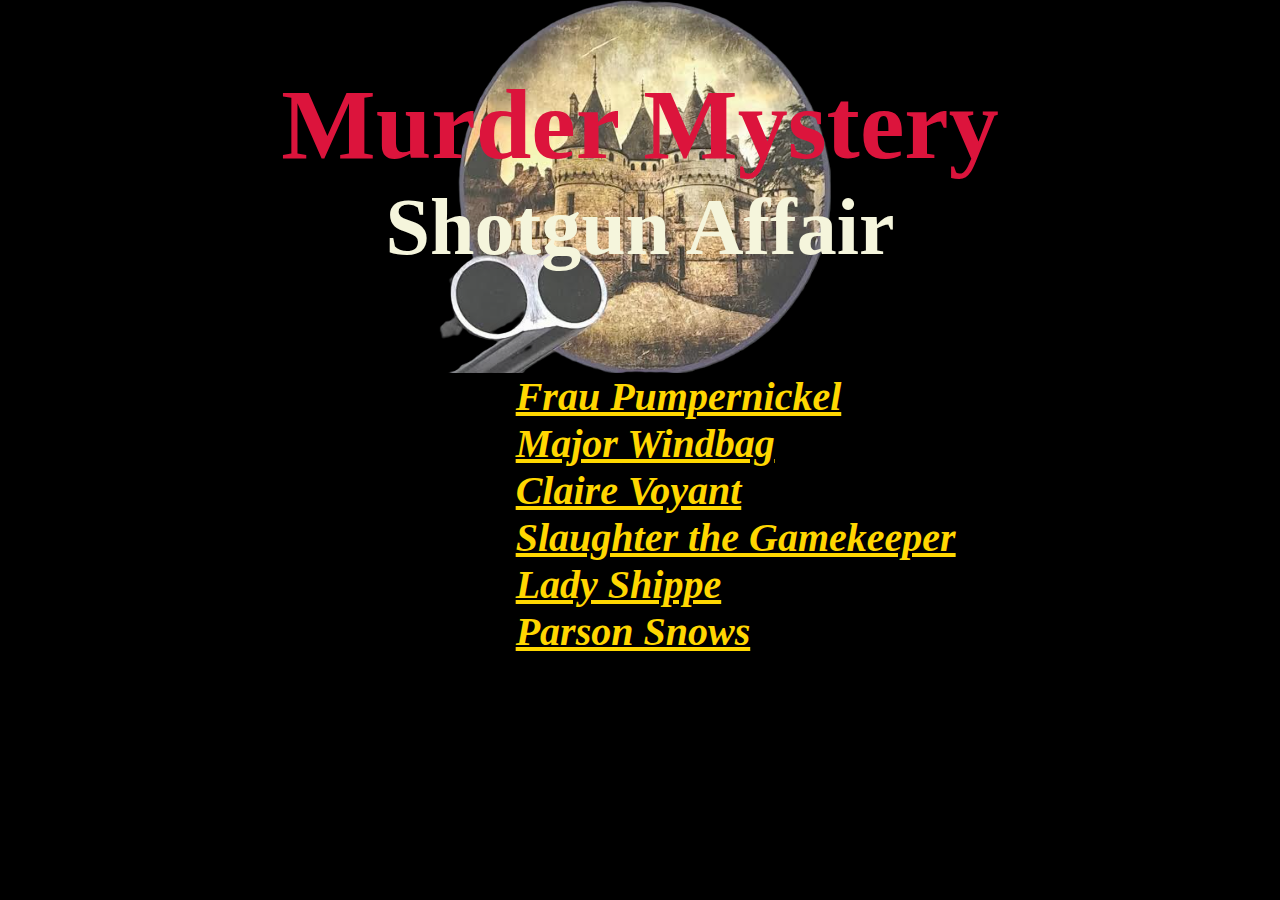
<file: index.html>
<!DOCTYPE html>
<html lang="en">
<head>
    <meta charset="UTF-8">
    <meta name="viewport" content="width=device-width, initial-scale=1.0">
    <title>A Shotgun Affair</title>
    <link rel="stylesheet" href="./style.css">
</head>
<body>
    <div><h1>Murder Mystery</h1>
    </div>
    
    <div>
        <h2>Shotgun Affair</h2>
    </div>

    <div>

        <ul>
            <li>
                <a href="./Frau Pumpernickel.html">Frau Pumpernickel</a>
            </li>

            <li>
                <a href="./Major Windbag.html">Major Windbag</a>
            </li>

            <li>
                <a href="./Claire Voyant.html">Claire Voyant</a>
            </li>

            <li>
                <a href="./Slaughter the Gamekeeper.html">Slaughter the Gamekeeper</a>
            </li>

            <li>
                <a href="./Lady Shippe.html">Lady Shippe</a>
            </li>

            <li>
               <a href="./Parson Snows.html">Parson Snows</a>
            </li>

        </ul>     

    </div>

    
    
    
</body>
</html>
</file>
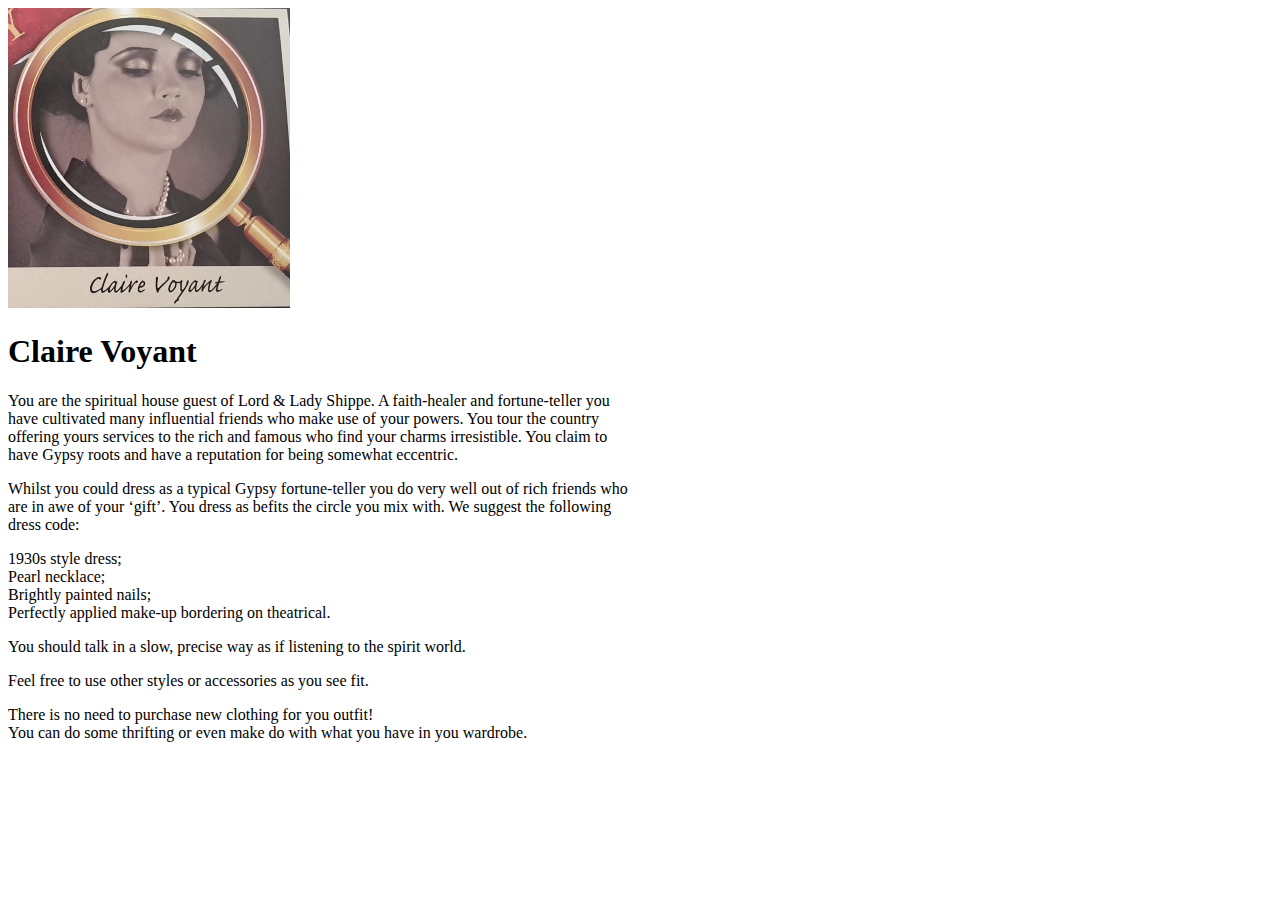
<file: Claire Voyant.html>
<!DOCTYPE html>
<html lang="en">
<head>
    <meta charset="UTF-8">
    <meta name="viewport" content="width=device-width, initial-scale=1.0">
    <title>Document</title>
    <style>
        div{
            margin-right: 50%;
        }
    </style>
</head>
<body>
    
    <img height="300px" id="Image" src="./IMG-20240217-WA0034.jpg" alt="Frau Pumpernickel">
    
    <h1 style="font-weight: bolder;">Claire Voyant</h1>
    
    <div>
        <p>
            You are the spiritual house guest of Lord & Lady Shippe. A faith-healer and fortune-teller you have cultivated many influential friends who make use of your powers. You tour the country offering yours services to the rich and famous who find your charms irresistible. You claim to have Gypsy roots and have a reputation for being somewhat eccentric.
         </p>
    </div>
    
    <div>
        <p>
            Whilst you could dress as a typical Gypsy fortune-teller you do very well out of rich friends who are in awe of your ‘gift’. You dress as befits the circle you mix with. We suggest the following dress code:
        </p>
    </div>

    <div>
        <p>
            1930s style dress;<br>
            Pearl necklace;<br>
            Brightly painted nails;<br>
            Perfectly applied make-up bordering on theatrical.<br>
        </p>
    </div>
    
    <div>
        <p>
            You should talk in a slow, precise way as if listening to the spirit world.
        </p>
    </div>

    <div>
        <p>
            Feel free to use other styles or accessories as you see fit.
        </p>
    </div>

    <div>
        <p>
            There is no need to purchase new clothing for you outfit! <br>
            You can do some thrifting or even make do with what you have in you wardrobe.
        </p>
    </div>

</body>
</html>
</file>
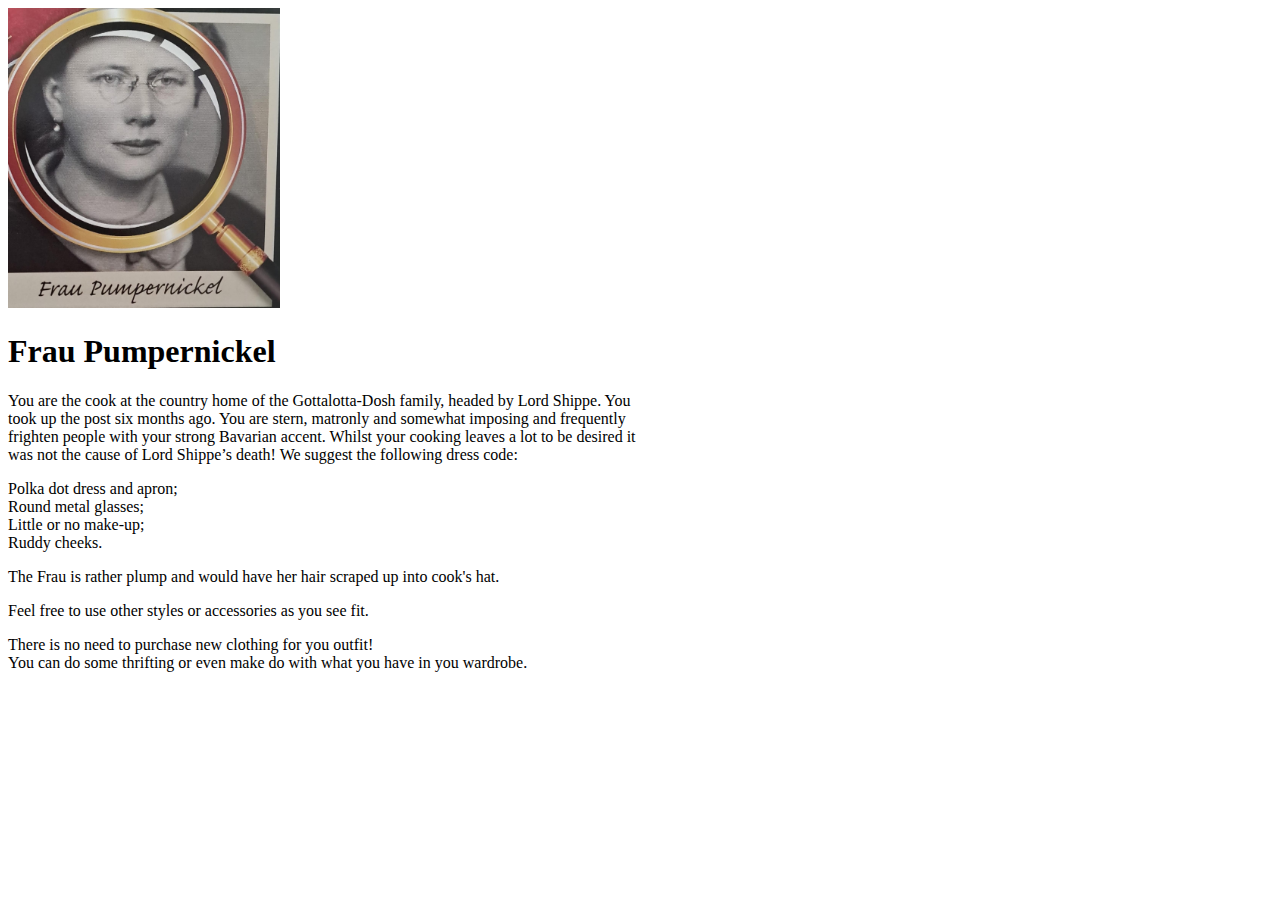
<file: Frau Pumpernickel.html>
<!DOCTYPE html>
<html lang="en">
<head>
    <meta charset="UTF-8">
    <meta name="viewport" content="width=device-width, initial-scale=1.0">
    <title>Document</title>
    <style>
        div{
            margin-right: 50%;
        }
    </style>
</head>
<body>
    
    <img height="300px" id="Image" src="./IMG-20240217-WA0036.jpg" alt="Frau Pumpernickel">
    
    <h1 style="font-weight: bolder;">Frau Pumpernickel</h1>
    
    <div>
        <p>You are the cook at the country home of the Gottalotta-Dosh family, headed by Lord Shippe. You took up the post six months ago. You are stern, matronly and somewhat imposing and frequently frighten people with your strong Bavarian accent. Whilst your cooking leaves a lot to be desired it was not the cause of Lord Shippe’s death! We suggest the following dress code:       
    </p>
    </div>
    
    <div>
        <p>
        Polka dot dress and apron;<br>
        Round metal glasses;<br>
        Little or no make-up;<br>
        Ruddy cheeks.<br>
    </p>
    </div>
    
    <div>
        <p>
            The Frau is rather plump and would have her hair scraped up into cook's hat.
        </p>
    </div>

    <div>
        <p>
            Feel free to use other styles or accessories as you see fit.
        </p>
    </div>

    <div>
        <p>
            There is no need to purchase new clothing for you outfit! <br>
            You can do some thrifting or even make do with what you have in you wardrobe.
        </p>
    </div>

</body>
</html>
</file>
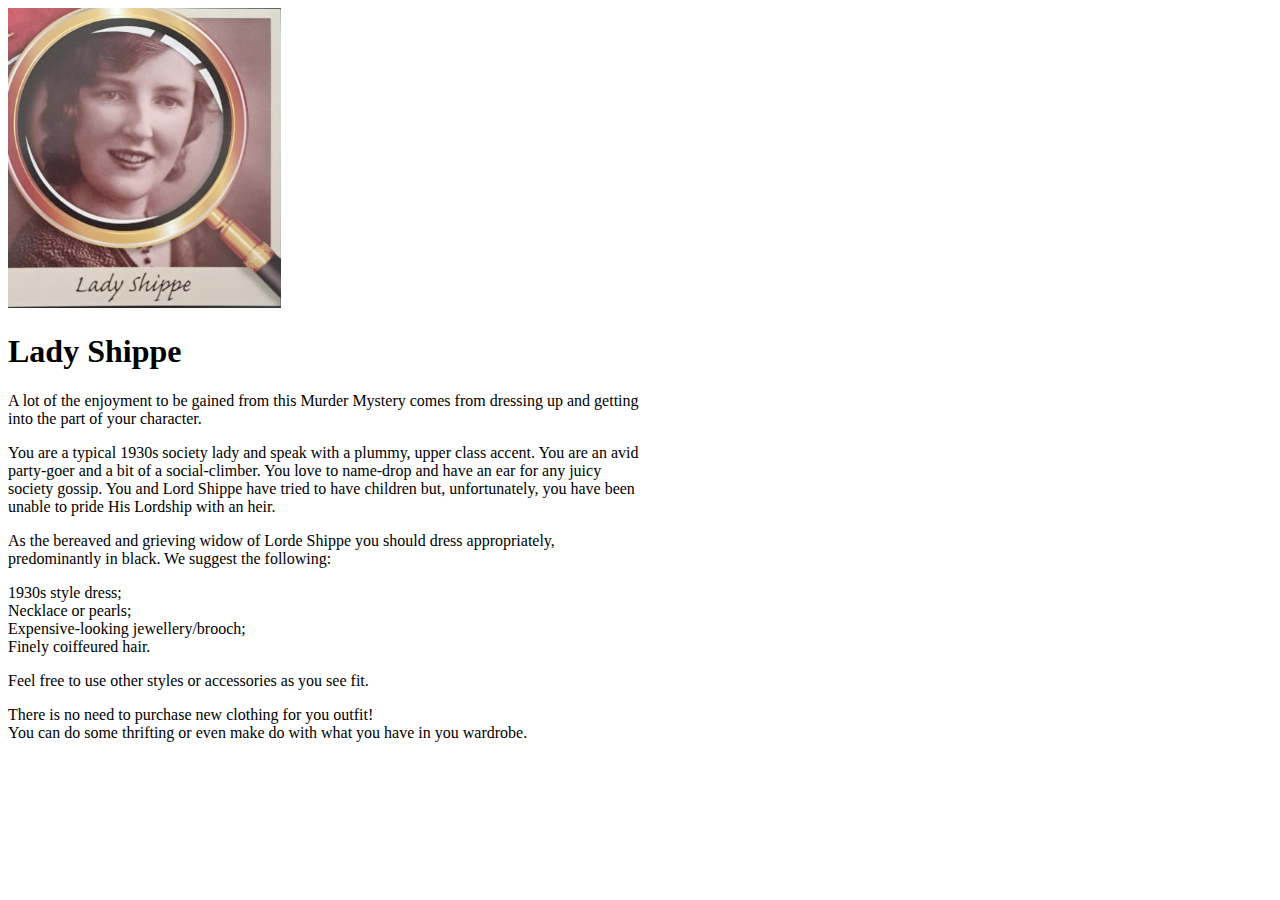
<file: Lady Shippe.html>
<!DOCTYPE html>
<html lang="en">
<head>
    <meta charset="UTF-8">
    <meta name="viewport" content="width=device-width, initial-scale=1.0">
    <title>Document</title>
    <style>
        div{
            margin-right: 50%;
        }
    </style>
</head>
<body>
    
    <img height="300px" id="Image" src="./IMG-20240217-WA0031.jpg" alt="Frau Pumpernickel">
    
    <h1 style="font-weight: bolder;">Lady Shippe</h1>
    
    <div>
        <p>
            A lot of the enjoyment to be gained from this Murder Mystery comes from dressing up and getting into the part of your character.
         </p>
    </div>
    
    <div>
        <p>
            You are a typical 1930s society lady and speak with a plummy, upper class accent. You are an avid party-goer and a bit of a social-climber. You love to name-drop and have an ear for any juicy society gossip. You and Lord Shippe have tried to have children but, unfortunately, you have been unable to pride His Lordship with an heir. 
        </p>
    </div>

    <div>
        <p>
            As the bereaved and grieving widow of Lorde Shippe you should dress appropriately, predominantly in black. We suggest the following: 
        </p>
    </div>

    <div>
        <p>
            1930s style dress;<br>
            Necklace or pearls;<br>
            Expensive-looking jewellery/brooch;<br>
            Finely coiffeured hair.<br>
        </p>
    </div>

    <div>
        <p>
            Feel free to use other styles or accessories as you see fit.
        </p>
    </div>

    <div>
        <p>
            There is no need to purchase new clothing for you outfit! <br>
            You can do some thrifting or even make do with what you have in you wardrobe.
        </p>
    </div>

</body>
</html>
</file>
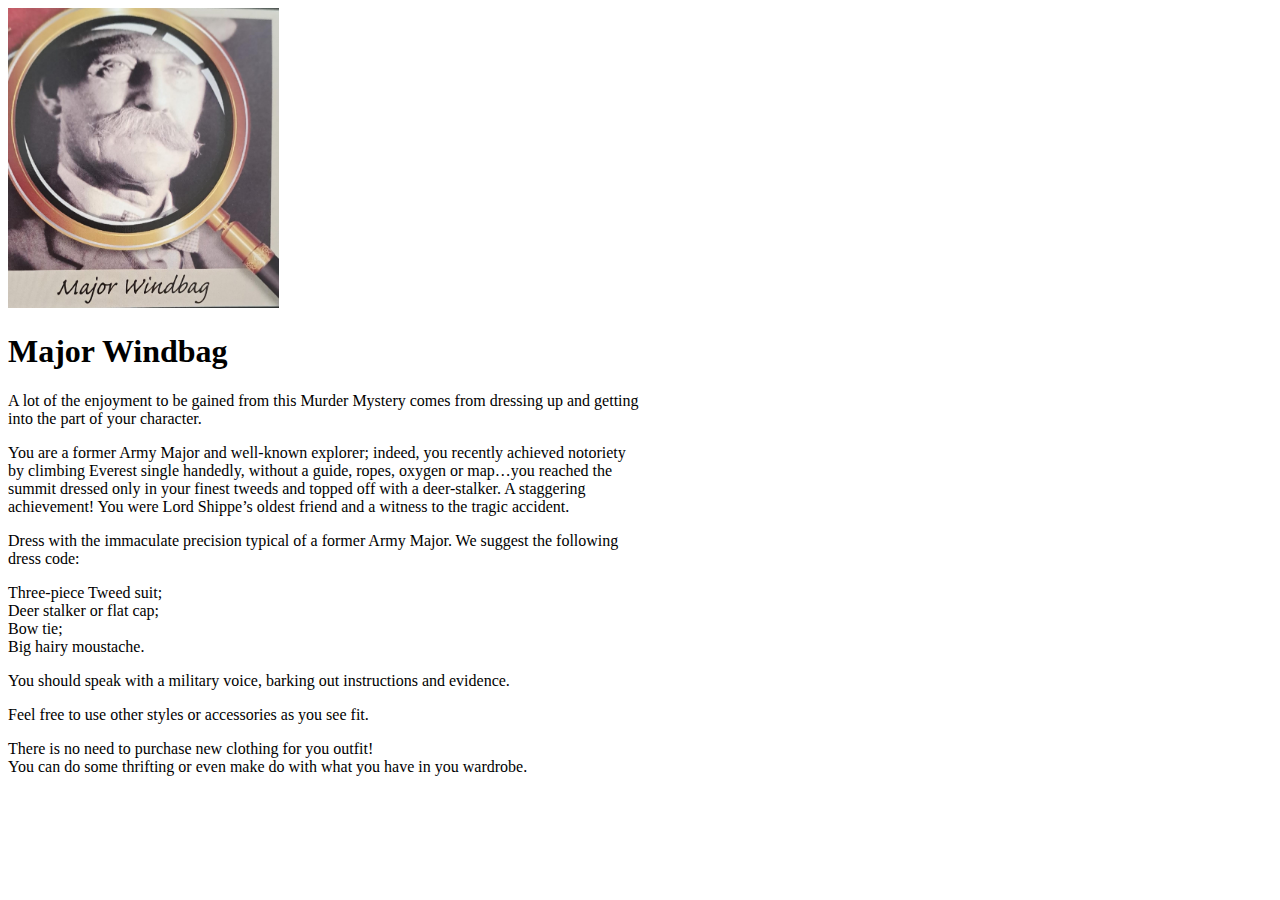
<file: Major Windbag.html>
<!DOCTYPE html>
<html lang="en">
<head>
    <meta charset="UTF-8">
    <meta name="viewport" content="width=device-width, initial-scale=1.0">
    <title>Document</title>
    <style>
        div{
            margin-right: 50%;
        }
    </style>
</head>
<body>
    
    <img height="300px" id="Image" src="./IMG-20240217-WA0035.jpg" alt="Frau Pumpernickel">
    
    <h1 style="font-weight: bolder;">Major Windbag</h1>
    
    <div>
        <p>A lot of the enjoyment to be gained from this Murder Mystery comes from dressing up and getting into the part of your character.           
        </p>
    </div>
    
    <div>
        <p>
            You are a former Army Major and well-known explorer; indeed, you recently achieved notoriety by climbing Everest single handedly, without a guide, ropes, oxygen or map…you reached the summit dressed only in your finest tweeds and topped off with a deer-stalker. A staggering achievement! You were Lord Shippe’s oldest friend and a witness to the tragic accident.
        </p>
    </div>

    <div>
        <p>
            Dress with the immaculate precision typical of a former Army Major. We suggest the following dress code:
        </p>
    </div>

    <div>
        <p>
            Three-piece Tweed suit;<br>
            Deer stalker or flat cap;<br>
            Bow tie;<br>
            Big hairy moustache.<br>
        </p>
    </div>
    
    <div>
        <p>
            You should speak with a military voice, barking out instructions and evidence.
        </p>
    </div>

    <div>
        <p>
            Feel free to use other styles or accessories as you see fit.
        </p>
    </div>

    <div>
        <p>
            There is no need to purchase new clothing for you outfit! <br>
            You can do some thrifting or even make do with what you have in you wardrobe.
        </p>
    </div>

</body>
</html>
</file>
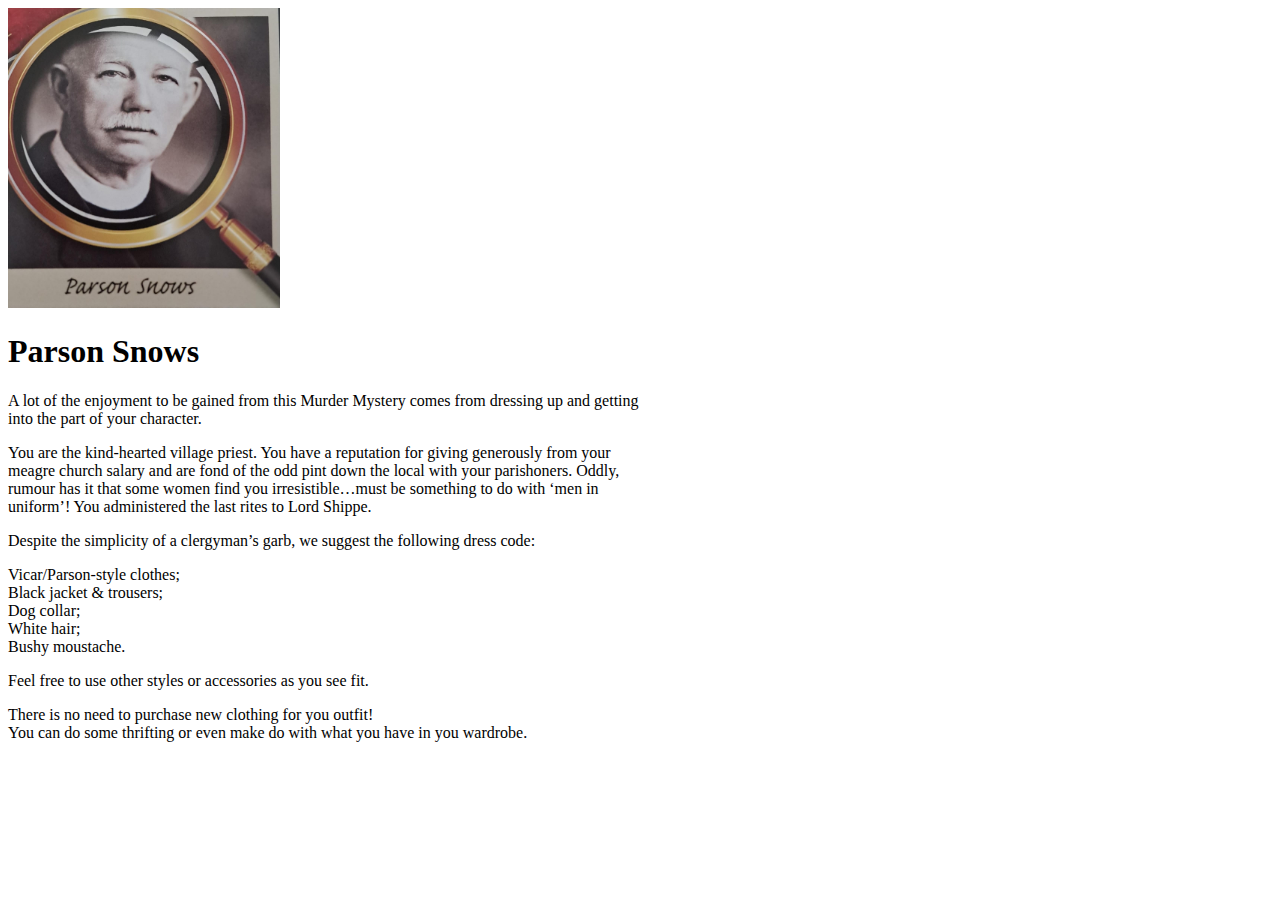
<file: Parson Snows.html>
<!DOCTYPE html>
<html lang="en">
<head>
    <meta charset="UTF-8">
    <meta name="viewport" content="width=device-width, initial-scale=1.0">
    <title>Document</title>
    <style>
        div{
            margin-right: 50%;
        }
    </style>
</head>
<body>
    
    <img height="300px" id="Image" src="./IMG-20240217-WA0032.jpg" alt="Frau Pumpernickel">
    
    <h1 style="font-weight: bolder;">Parson Snows</h1>
    
    <div>
        <p>A lot of the enjoyment to be gained from this Murder Mystery comes from dressing up and getting into the part of your character.           
        </p>
    </div>
    
    <div>
        <p>
            You are the kind-hearted village priest. You have a reputation for giving generously from your meagre church salary and are fond of the odd pint down the local with your parishoners. Oddly, rumour has it that some women find you irresistible…must be something to do with ‘men in uniform’! You administered the last rites to Lord Shippe.
        </p>
    </div>

    <div>
        <p>
            Despite the simplicity of a clergyman’s garb, we suggest the following dress code:
        </p>
    </div>

    <div>
        <p>
            Vicar/Parson-style clothes;<br>
            Black jacket & trousers;<br>
            Dog collar;<br>
            White hair;<br>
            Bushy moustache.<br>
        </p>
    </div>

    <div>
        <p>
            Feel free to use other styles or accessories as you see fit.
        </p>
    </div>

    <div>
        <p>
            There is no need to purchase new clothing for you outfit! <br>
            You can do some thrifting or even make do with what you have in you wardrobe.
        </p>
    </div>

</body>
</html>
</file>
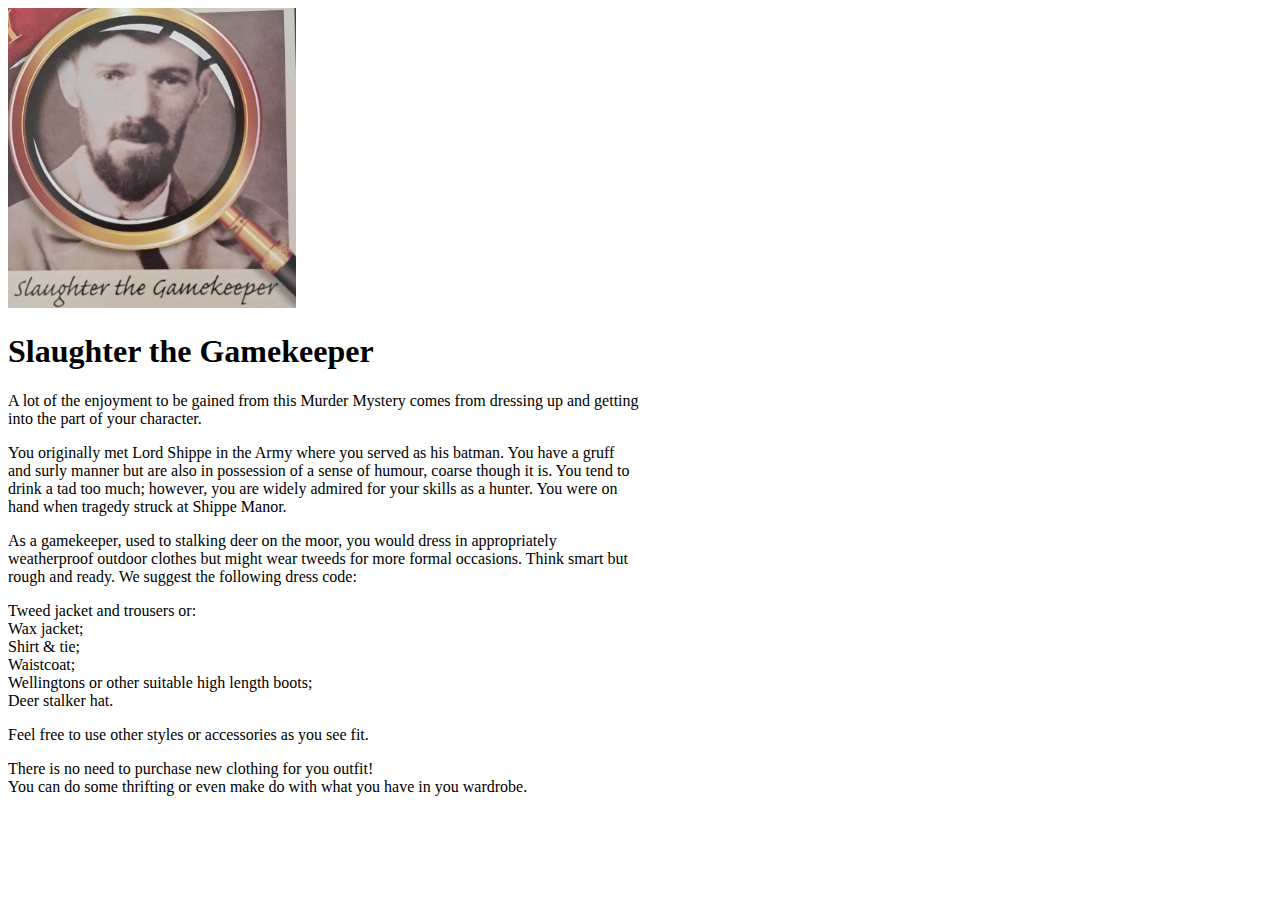
<file: Slaughter the Gamekeeper.html>
<!DOCTYPE html>
<html lang="en">
<head>
    <meta charset="UTF-8">
    <meta name="viewport" content="width=device-width, initial-scale=1.0">
    <title>Document</title>
    <style>
        div{
            margin-right: 50%;
        }
    </style>
</head>
<body>
    
    <img height="300px" id="Image" src="./IMG-20240217-WA0033.jpg" alt="Frau Pumpernickel">
    
    <h1 style="font-weight: bolder;">Slaughter the Gamekeeper</h1>
    
    <div>
        <p>
            A lot of the enjoyment to be gained from this Murder Mystery comes from dressing up and getting into the part of your character.
         </p>
    </div>
    
    <div>
        <p>
            You originally met Lord Shippe in the Army where you served as his batman. You have a gruff and surly manner but are also in possession of a sense of humour, coarse though it is. You tend to drink a tad too much; however, you are widely admired for your skills as a hunter. You were on hand when tragedy struck at Shippe Manor.
        </p>
    </div>

    <div>
        <p>
            As a gamekeeper, used to stalking deer on the moor, you would dress in appropriately weatherproof outdoor clothes but might wear tweeds for more formal occasions. Think smart but rough and ready. We suggest the following dress code:
        </p>
    </div>

    <div>
        <p>
            Tweed jacket and trousers or:<br>
            Wax jacket;<br>
            Shirt & tie;<br>
            Waistcoat;<br>
            Wellingtons or other suitable high length boots;<br>
            Deer stalker hat. <br>
        </p>
    </div>
    
    <div>
        <p>
            Feel free to use other styles or accessories as you see fit.
        </p>
    </div>

    <div>
        <p>
            There is no need to purchase new clothing for you outfit! <br>
            You can do some thrifting or even make do with what you have in you wardrobe.
        </p>
    </div>

</body>
</html>
</file>
<file: style.css>
html {
    background-image: url(./background.png);
    background-repeat: no-repeat;
    background-size: auto;
    background-position-x: center;
    background-color: black;
}

h1{
    text-align: center;
    font-size: 100px;
    margin-bottom: 0px;
    size: 20%;
    color:crimson;
}

h2{
    text-align: center;
    font-size: 80px;
    margin-top: 0px;
    border-top: 0px;
    padding-top: 0px;
    size: 10%;
    color: beige;
}

a{
    font-weight: bold;
    color: gold;
}

ul {
    margin-left: 37%;
    font-size: 40px;
    font-style: italic;
    margin-top: 100px;
}
</file>
